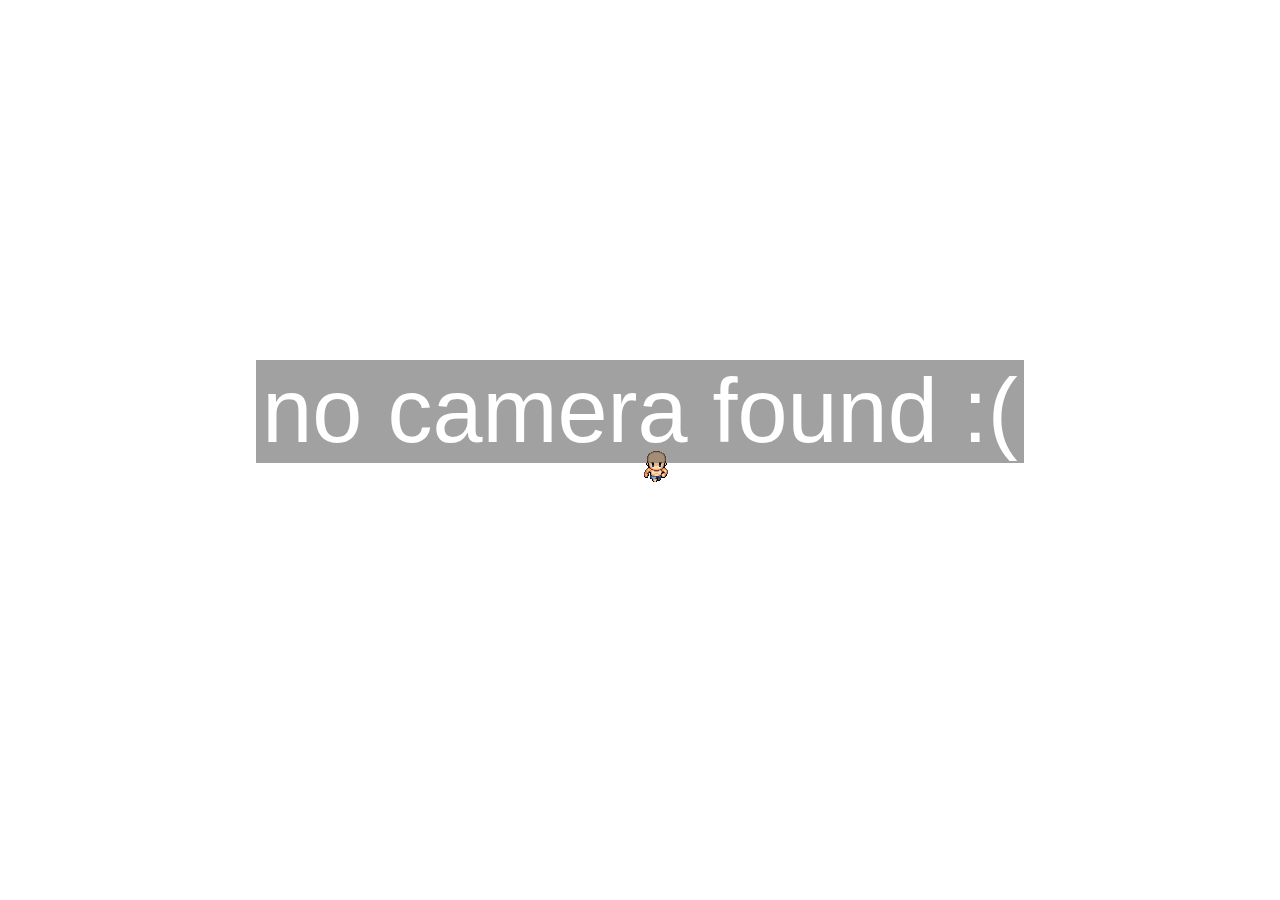
<file: index.html>
<html>
<head>
  <title>Pearson Hackathon 2014</title>
  <link rel="stylesheet" type="text/css" href="styles.css">
  <script src="js/three.min.js"></script>
  <script src="js/headtrackr.js"></script>
  <script src="//ajax.googleapis.com/ajax/libs/jquery/1.11.1/jquery.min.js"></script>
</head>
<body>
  <canvas id="inputCanvas" width="320" height="240" style="display:none"></canvas>
  <video id="inputVideo" autoplay loop></video>
  <canvas id="overlay" width="320" height="240"></canvas>
  <div id="character" class=""></div>
  <div id="paths"></div>

  <script type="text/javascript">
    //Global variables that will be accessed in the functions below.
    var currentKey;           //records the current key pressed
    var TimerWalk;            //timer handle
    var charStep = 2;         //1=1st foot, 2=stand, 3=2nd foot, 4=stand
    var charSpeed = 1000;      //how fast the character will move
    var maxHeight = window.innerHeight - 64;
    var maxWidth = window.innnerWidth - 64;

    //KeyDown Function
    //if there is no currentKey down, execute charWalk
    $(document).keydown(function(e) {
      if (!currentKey) {
        //set the currentKey to the key that is down 
        currentKey = e.keyCode; 
        //execute character movement function charWalk('direction') 
        switch(e.keyCode) {
          case 38: charWalk('up');    break; 
          case 39: charWalk('right'); break; 
          case 40: charWalk('down');  break; 
          case 37: charWalk('left');  break; 
        } 
      } 
    });

    //KeyUp Function
    $(document).keyup(function(e) {
      //don't stop the walk if the player is pushing other buttons 
      //only stop the walk if the key that started the walk is released 
      if (e.keyCode == currentKey) {
        //set the currentKey to false, this will enable a new key to be pressed 
        currentKey = false; 
        //clear the walk timer 
        // clearInterval(TimerWalk); 
        //finish the character's movement 
        $('#character').stop(true, true); 
      }
    });

    function characterReset(){
      // clearInterval(TimerWalk); 
      $('#character').stop(true, true); 
      //center character
      $('#character').removeAttr('class');
      $('#character').addClass(characterReset);  
      //clear path or transparent them!!!!
      document.getElementsByClassName("path-pebbles").fadeTo( "slow", 0.33);
    }

    //Character Walk Function 
    function charWalk(dir) {
      if (dir == 'up') dir = 'back'; 
      if (dir == 'down') dir = 'front'; 
      processWalk(dir);
    }

    //Process Character Walk Function
    function processWalk(dir) {
      //increment the charStep as we will want to use the next stance in the animation 
      //if the character is at the end of the animation, go back to the beginning 
      charStep++; 
      if (charStep == 5) charStep = 1;
      
      //remove the current class 
      $('#character').removeAttr('class'); 
      //add trail
      var randomColor = Math.floor(Math.random()*16777215).toString(16);
      $( "#paths" ).append("<div class=\"path-pebbles\"style=\"top:" + $('#character').position().top + "px; left:" +$('#character').position().left +"px; background-color:"+randomColor+";\"> </div>" );
      //add the new class 
      switch(charStep) {
        case 1: $('#character').addClass(dir+'-stand'); break; 
        case 2: $('#character').addClass(dir+'-right'); break; 
        case 3: $('#character').addClass(dir+'-stand'); break; 
        case 4: $('#character').addClass(dir+'-left');  break; 
      } 

      //move the char 
      //we will only want to move the character 32px (which is 1 unit) in any direction 
      console.log("before:" + $('#character').position().top + ", " + $('#character').position().left);
      switch(dir) {
        case'front': 
          $('#character').animate({top: '+=32'}, charSpeed); 
          break; 
        case'back': 
          //don't let the character move any further up if they are already at the top of the screen 
          if ($('#character').position().top > 0) {
            $('#character').animate({top: '-=32'}, charSpeed); 
          } 
          
          break; 
        case'left': 
          //don't let the character move any further left if they are already at the left side of the screen 
          if ($('#character').position().left > 0) {
            $('#character').animate({left: '-=32'}, charSpeed); 
          } 
          
          break; 
        case'right': 
          $('#character').animate({left: '+=32'}, charSpeed); 
          
          break;
      }
      //pull back from the brink 
      console.log("after:" + $('#character').position().top + ", " + $('#character').position().left);
      if($('#character').position().left >= maxWidth){
        $('#character').animate({left: '-=100'}, charSpeed); 
      } 
      if($('#character').position().top >= maxHeight){
        $('#character').animate({top: '-=100'}, charSpeed); 
      }
    }
  </script>



  <script type="text/javascript"> 
  //globals to track face path
  var lastFaceX = 0;
  var lastFaceY = 0;
  var currentFaceX = 0;
  var currentFaceY = 0;
  var onceEverySixtyFrames = 0;

    var videoInput = document.getElementById('inputVideo');
    var canvasInput = document.getElementById('inputCanvas');
    var canvasOverlay = document.getElementById('overlay');

    var overlayContext = canvasOverlay.getContext('2d');
      canvasOverlay.style.position = "absolute";
      canvasOverlay.style.top = '0px';
      canvasOverlay.style.zIndex = '100001';
      canvasOverlay.style.display = 'block';

    var htracker = new headtrackr.Tracker({calcAngles : true });
    htracker.init(videoInput, canvasInput);
    htracker.start();
    document.addEventListener("facetrackingEvent", function( event ) {
        // clear canvas
        overlayContext.clearRect(0,0,320,240);

        // once we have stable tracking, draw rectangle
        if (event.detection == "CS") {
          currentFaceY = event.y;
          currentFaceX = event.x;
          
          //pretty square around face
          // overlayContext.translate(event.x, event.y)
          // overlayContext.rotate(event.angle-(Math.PI/2));
          // overlayContext.strokeStyle = "#AFEEEE";
          // overlayContext.strokeRect((-(event.width/2)) >> 0, (-(event.height/2)) >> 0, event.width, event.height);
          // overlayContext.rotate((Math.PI/2)-event.angle);
          // overlayContext.translate(-event.x, -event.y);
          
          if (onceEverySixtyFrames >= 0)
          {
            //console.log("last xy: (" + lastFaceX + ", " + lastFaceY + ")");
            //console.log("curr xy: (" + currentFaceX + ", " + currentFaceY + ")");

            onceEverySixtyFrames = 0;
            //move character based on last + current facePosition 
            if (currentFaceY > lastFaceY) {charWalk('up'); }
            else if((currentFaceY < lastFaceY)){charWalk('down'); }

            if (currentFaceX > lastFaceX) {charWalk('left'); }
            else if(currentFaceX < lastFaceX){charWalk('right'); }
          }
          $('#character').stop(true, true);
          lastFaceX = event.x;
          lastFaceY = event.y;
          onceEverySixtyFrames ++;
        }
      });
    var drawIdent = function(cContext,x,y) {
      // normalise values 
      x = (x/320)*canvasInput.width; 
      y = (y/240)*canvasInput.height; 
      // flip horizontally 
      x = canvasInput.width - x; 
      // clean canvas 
      cContext.clearRect(0,0,canvasInput.width,canvasInput.height);
      
      // draw rectangle around canvas 
      //cContext.strokeRect(0,0,canvasInput.width,canvasInput.height); 
      // draw marker, from x,y position 
      cContext.beginPath(); 
      cContext.moveTo(x-5,y); 
      cContext.lineTo(x+5,y); 
      cContext.closePath(); 
      cContext.stroke(); 
      
      cContext.beginPath(); 
      cContext.moveTo(x,y-5); 
      cContext.lineTo(x,y+5); 
      cContext.closePath(); 
      cContext.stroke(); 
    };
    document.addEventListener("facetrackingEvent", function(e) {
      drawIdent(overlayContext, e.x, e.y); 
    }, false);
  
  </script> 
  
</body> 
</html>
</file>
<file: styles.css>
body{
	overflow: hidden; 
}
#character {
	  position: fixed;
	  top: 50%;
	  left: 50%;
	  width: 32px;
	  height: 32px;
	  background: url('character.png') no-repeat;
}
#characterReset{
	position: fixed;
    top: 50%;
    left: 50%;
}
#character.front-right { background-position: 0px 0px; } 
#character.front-stand { background-position: -32px 0px; } 
#character.front-left { background-position: -64px 0px; }

#character.left-right { background-position: 0px -32px; } 
#character.left-stand { background-position: -32px -32px; } 
#character.left-left { background-position: -64px -32px; } 

#character.right-right { background-position: -64px -64px; } 
#character.right-stand { background-position: -32px -64px; } 
#character.right-left { background-position: -0px -64px; } 

#character.back-right { background-position: 0px -96px; } 
#character.back-stand { background-position: -32px -96px; } 
#character.back-left { background-position: -64px -96px; }

.path-pebbles{
	position: absolute;
	border-radius: 50%;
	border:1px solid #333; 
	width: 32px; 
	height: 32px; 
	z-index:-1;
}
canvas{
	z-index: 3;
}
</file>
